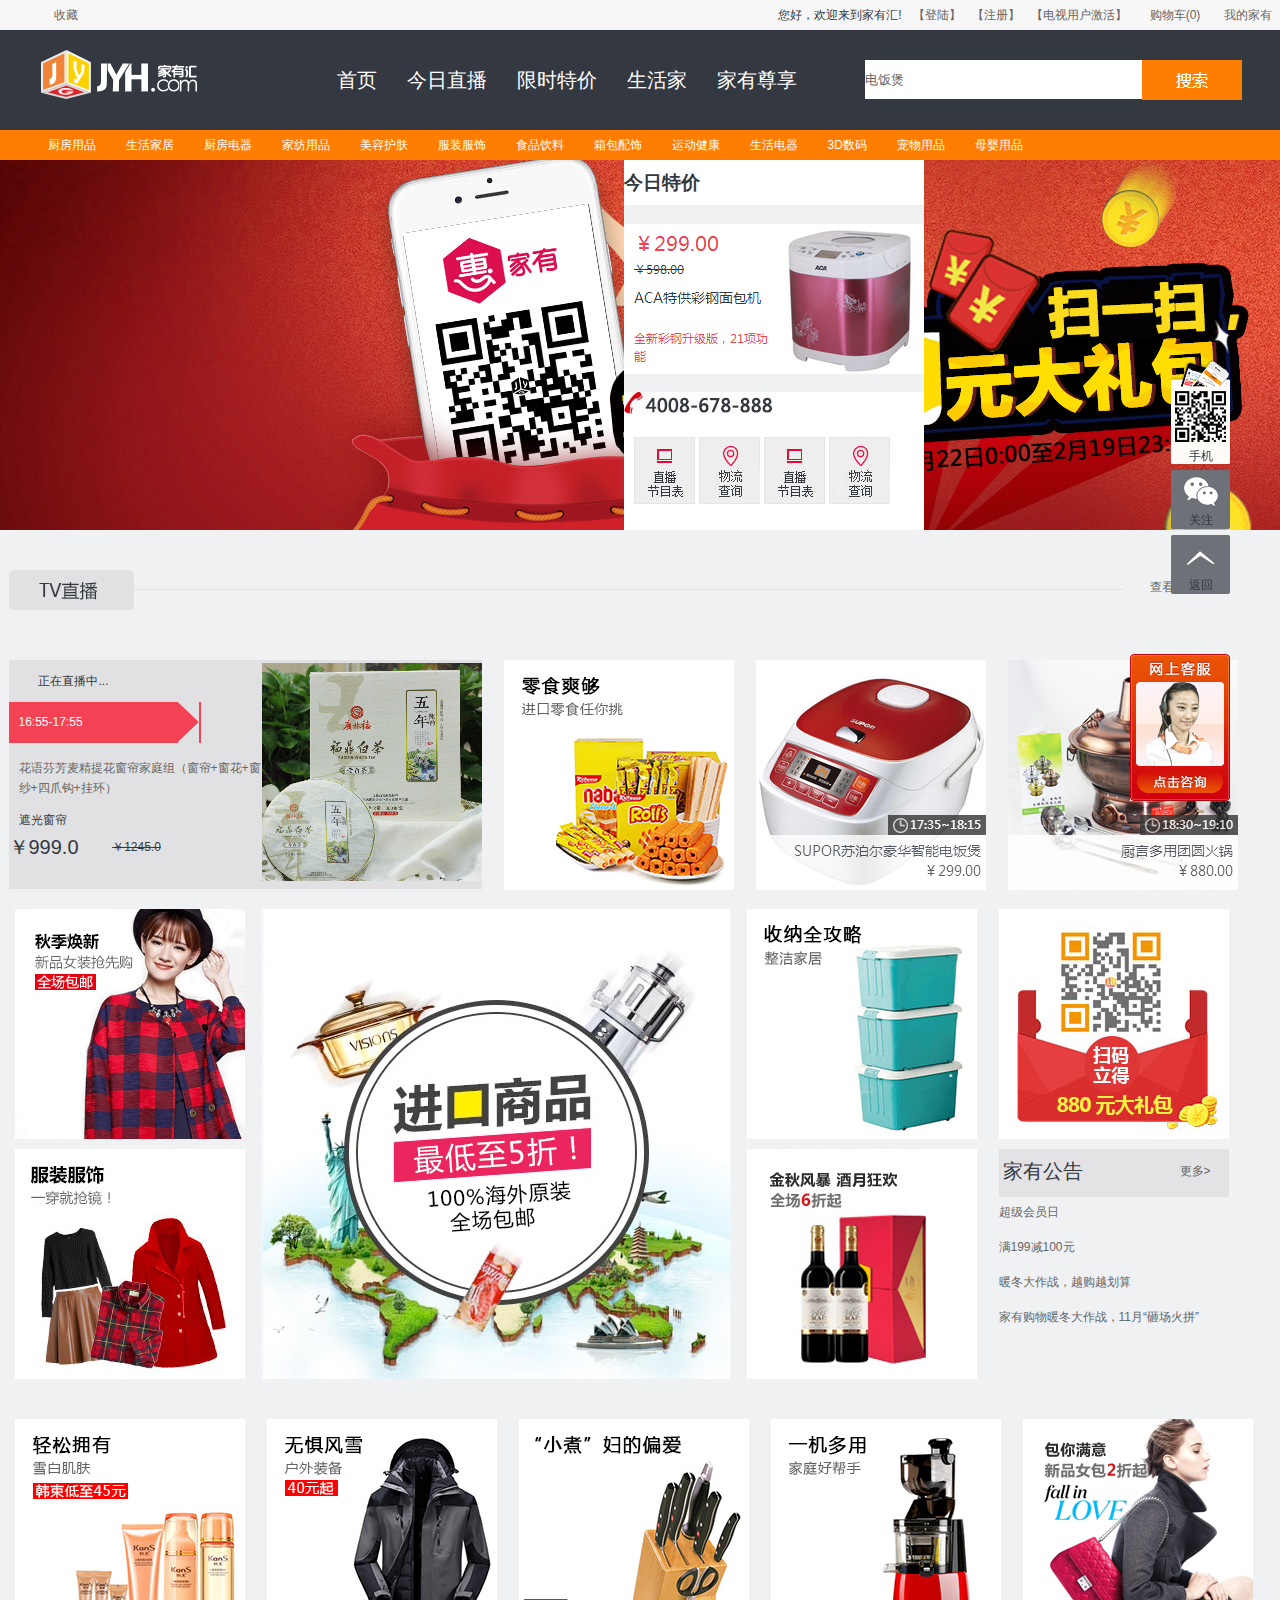
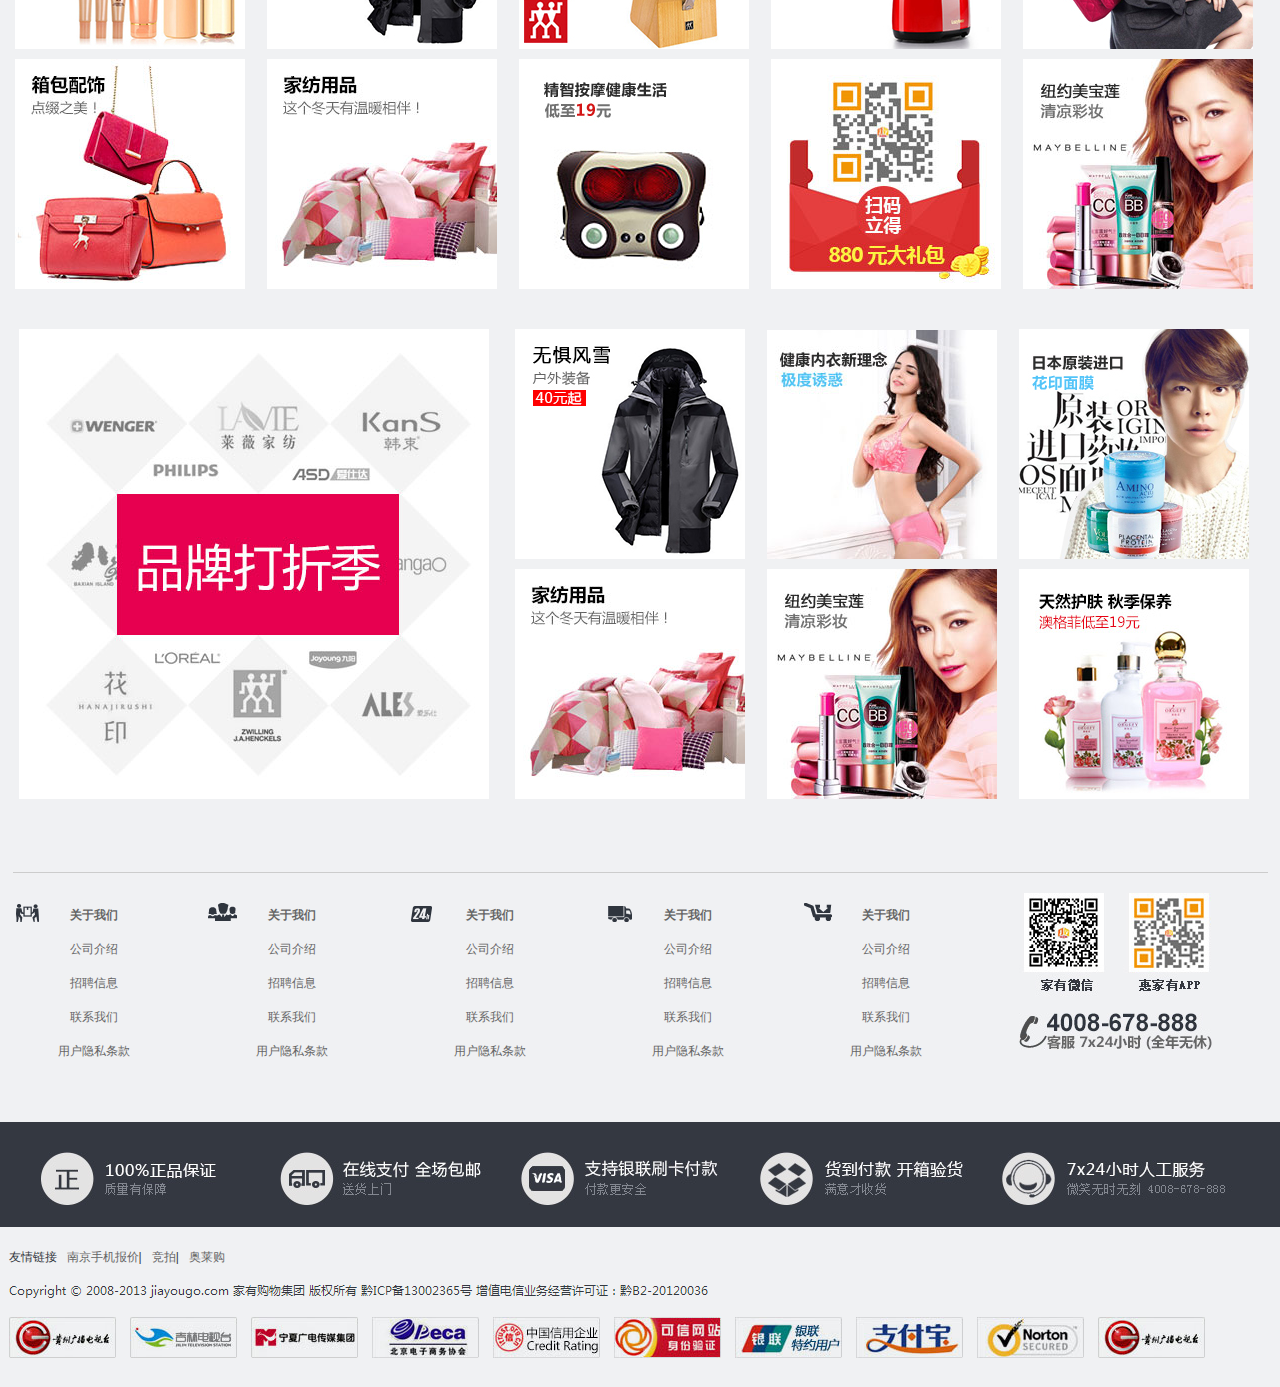
<file: index.html>
<!DOCTYPE html>
<html>

	<head>
		<meta charset="utf-8" />
		<title>网站首页</title>
		<link rel="stylesheet" type="text/css" href="css/index.css" />
		<link rel="stylesheet" type="text/css" href="css/common.css"/>
	</head>

	<body>
		<!-----------------------头部------------------------------->
		<div id="header"></div>
		<!------------------------轮播图----------------------------->
		<div id="Carousel">
			<ul class="Carouselimgs">
				<li>
					<a href="javascript:void(0)" style="display: block;background:url(img/img/98e1507e1f6c4f89ac0a1cb47d2b293c.jpg)
					 no-repeat; ">
					</a>
				</li>
				<li>
					<a href="javascript:void(0)" style="display: block;background: url(img/img/cc562139b1f64099be91ca3c34d60054.jpg) 
					no-repeat ;">
					</a>
				</li>
			</ul>
			<div class="submit">
				<ul class="sublist">
					<li><span class="color"></span></li>
					<li><span class="othercolor"></span></li>
				</ul>
			</div>
			<div class="page">
				<ul class="pageone">
					<li>
						<p style="height:45px;font-size: 19px;font-weight:900;line-height: 45px;">今日特价</p>
					</li>
					<li style="height:19px;background:#F0F1F3"></li>
					<li style="height:149px;">
						<a href="javascript:void(0)"><img src="img/首页_r10_c14.png" />

						</a>
					</li>
					<li style="height:19px;background:#F0F1F3"></li>
					<li style="height:45px;"><img src="img/img/index_phone.jpg" /></li>
				</ul>
				<ul class="pagetwo">
					<li>
						<a href="javascript:void(0)"><img src="img/img/index_phone_tb1.jpg" /></a></li>
					<li>
						<a href="javascript:void(0)"><img src="img/img/index_phone_tb3.jpg" /></a></li>
					<li>
						<a href="javascript:void(0)"><img src="img/img/index_phone_tb1.jpg" /> </a></li>
					<li>
						<a href="javascript:void(0)"><img src="img/img/index_phone_tb3.jpg" /></a></li>
				</ul>
			</div>
		</div>
		<!------------------------------Tv直播--------------------------->
		
		<div id="tvs">
			<div class="tv">
				<img src="img/img/index_tv_01.gif" />
				<div class="TVline"></div>
				<a class="more" href="javascript:void(0)" >查看更多></a>
			</div>
			
		</div>
		<!-------------------商品---------------------------->
		<div id="goods">
			<ul class="firstgoods">
				<li class="firstgoodsone">
					<div class="firstgoodsoneleft">
						<p class="p1">正在直播中...</p>
						<span class="span">16:55-17:55</span>
						<a class="p2" href="javascript:void(0)">花语芬芳麦精提花窗帘家庭组（窗帘+窗花+窗纱+四爪钩+挂环）</a>
						<p class="p3">遮光窗帘</p>
						<ul class="price">
							<li style="width:70px;font-size: 20px;">￥999.0</li>
							<li style="text-decoration:line-through;width:72px;">￥1245.0</li>
						</ul>
					</div>
					<div class="firstgoodsoneright"><a href="javascript:void(0)"><img src="img/img/首页_r32_c18.png"/></a></div>
				</li>
				<li class="firstgoodstwo">
					<a href="jvscript:void(0)"><img src="img/img/63639736c4c146ac85aa5900c6d7a3d0.jpg"/></a>
				</li>
				<li class="firstgoodstwo">
					<a href="jvscript:void(0)"><img src="img/img/首页_r26_c14.png"/></a>
				</li>
				<li class="firstgoodstwo">
					<a href="jvscript:void(0)"><img src="img/img/首页_r25_c34.png"/></a>
				</li>
			</ul>
			<ul class="secondgoods">
				<li class="sconsgoodsone">
					<a href="jvscript:void(0)" style="display:block;margin-bottom:10px;"><img src="img/img/首页_r27_c5.png" /></a>
					<a href="jvscript:void(0)"><img src="img/img/0fe116fbb44b4ead9ff9e3edc758a54c.jpg" /></a>
				</li>
				<li>
					<a href="jvscript:void(0)"><img src="img/img/fdecfbc654da4cbf90c004d105bcb54b.jpg" /></a>
				</li>
				<li class="sconsgoodsone">
					<a style="display:block;margin-bottom:10px;" href="jvscript:void(0)"><img src="img/img/04dfe578b1c44a8486272a236c1384f1.jpg" /></a>
					<a href="jvscript:void(0)"><img src="img/img/07a08a8acd6c4bc883acb8a5b98e9b06.jpg" /></a>
				</li>
				<li class="sconsgoodsone">
					<a style="display:block;margin-bottom:10px;" href="jvscript:void(0)"><img src="img/img/0c652fa1b5df4faf9abd40bebb09d684.jpg" /></a>
					<div class="homection">
						<span class="homectionone">家有公告</span><span class="homectiontwo"><a href="javascript:void(0)">更多></a></span>
					</div>
					<a class="homectionthree" href="javscript:void(0)">超级会员日 </a><br />
					<a class="homectionthree" href="javscript:void(0)"> 满199减100元</a><br />
					<a class="homectionthree" href="javscript:void(0)">暖冬大作战，越购越划算 </a><br />
					<a class="homectionthree" href="javscript:void(0)">家有购物暖冬大作战，11月“砸场火拼”</a><br />
				</li>
			</ul>
			<ul class="thirdgoods">
				<li class="sconsgoodsone">
					<a href="jvscript:void(0)" style="display:block;margin-bottom:10px;"><img src="img/img/09f5f74e44f447a696944fc21faa2e18.jpg" /></a>
					<a href="jvscript:void(0)"><img src="img/img/187efa7d078b40e39fb1b5b11371a477.jpg" /></a>
				</li>
				<li class="sconsgoodsone">
					<a href="jvscript:void(0)" style="display:block;margin-bottom:10px;"><img src="img/img/24dafc8695244678ab8afdb75594c3d9.jpg" /></a>
					<a href="jvscript:void(0)"><img src="img/img/340b5b585b424145b296f32ac6fe2568.jpg" /></a>
				</li>
				<li class="sconsgoodsone">
					<a style="display:block;margin-bottom:10px;" href="jvscript:void(0)"><img src="img/img/34a1bfe61f71416993b51ed19600faff.jpg" /></a>
					<a href="jvscript:void(0)"><img src="img/img/95f8249ac1b04164a80a1d6ad5546097.jpg" /></a>
				</li>
				<li class="sconsgoodsone">
					<a style="display:block;margin-bottom:10px;" href="jvscript:void(0)"><img src="img/img/e7c3ebf9f46c40289ea16c7bcabc0633.jpg" /></a>
					<a style="display:block;margin-bottom:10px;" href="jvscript:void(0)"><img src="img/img/0c652fa1b5df4faf9abd40bebb09d684.jpg" /></a>
				</li>
				<li class="sconsgoodsone">
					<a style="display:block;margin-bottom:10px;" href="jvscript:void(0)"><img src="img/img/首页_r36_c5.png" /></a>
					<a style="display:block;margin-bottom:10px;" href="jvscript:void(0)"><img src="img/img/首页_r38_c16.png" /></a>
				</li>
			</ul>
			<ul class="fourthgoods">
				<li class="fourthgoodsone">
					<a href="jvscript:void(0)" style="display:block;margin-bottom:10px;"><img src="img/img/361d313eb69943278f246d76221e31c3.jpg" /></a>
				</li>
				<li class="sconsgoodsone">
					<a href="jvscript:void(0)" style="display:block;margin-bottom:10px;"><img src="img/img/24dafc8695244678ab8afdb75594c3d9.jpg" /></a>
					<a href="jvscript:void(0)"><img src="img/img/340b5b585b424145b296f32ac6fe2568.jpg" /></a>
				</li>
				<li class="sconsgoodsone">
					<a style="display:block;margin-bottom:10px;" href="jvscript:void(0)"><img src="img/img/首页_r40_c35.png" /></a>
					<a href="jvscript:void(0)"><img src="img/img/首页_r38_c16.png" /></a>
				</li>
				<li class="sconsgoodsone">
					<a style="display:block;margin-bottom:10px;" href="jvscript:void(0)"><img src="img/img/首页_r40_c18.png" /></a>
					<a style="display:block;margin-bottom:10px;" href="jvscript:void(0)"><img src="img/img/首页_r40_c37.png" /></a>
				</li>
			</ul>
			
		</div>	
		<!---------------------------底部------------------------------------>
		<div id="footen"></div>
		<!-------------------页面固定的部分（返回顶部，网上客服）------------------->
		<div class="footfiximg">
			<a href="javascript:void(0)"><img src="img/img/zdytb_53kf_1376372420.jpg" /></a>
		</div>
		<ul class="centerfiximg">
			<li class="rules"><span class = "first"style="background :url(img/img/fuc_r1_c2.png) no-repeat;line-height:16px;padding-top:88px;">手机</span>
				<span class="second" style="background :url(img/img/fuc_r1_c4.png) no-repeat;line-height:16px;padding-top:88px;" >手机</span>
				<div class="third" style="background :url(img/img/ewm2.jpg) no-repeat center top;background-color:#FFFFFF;position:absolute;left:-110px;top:20px;width:110px;padding-top:100px;
			height:60px;text-align:center;display: none;">下载客户端，享特别优惠政策</div>
			</li>
			<li><span class = "first"style="background :url(img/img/fuc_r3_c2.png) no-repeat;line-height:18px;padding-top:41px;">关注</span>
				<span class="second" style="background :url(img/img/fuc_r3_c4.png) no-repeat;line-height:18px;padding-top:41px;" >关注</span>
				<div class="third" style="background :url(img/img/ewm.jpg) no-repeat center top;background-color:#FFFFFF;position:absolute;left:-110px;top:50px;width:110px;padding-top:100px;
			height:60px;text-align:center;display: none;">扫一扫，定制我的家有</div>
			</li>
			<li><span class = "first"style="background :url(img/img/fuc_r5_c2.png) no-repeat;line-height:18px;padding-top:41px;">返回</span>
				<span class="second" style="background :url(img/img/fuc_r5_c4.png) no-repeat;line-height:18px;padding-top:41px;" >返回</span>
			</li>
		</ul>
		
		
	</body>

	<script src="js/jquery-1.11.0.js" type="text/javascript" charset="utf-8"></script>
	<script src="js/index.js" type="text/javascript" charset="utf-8"></script>

</html>
</file>
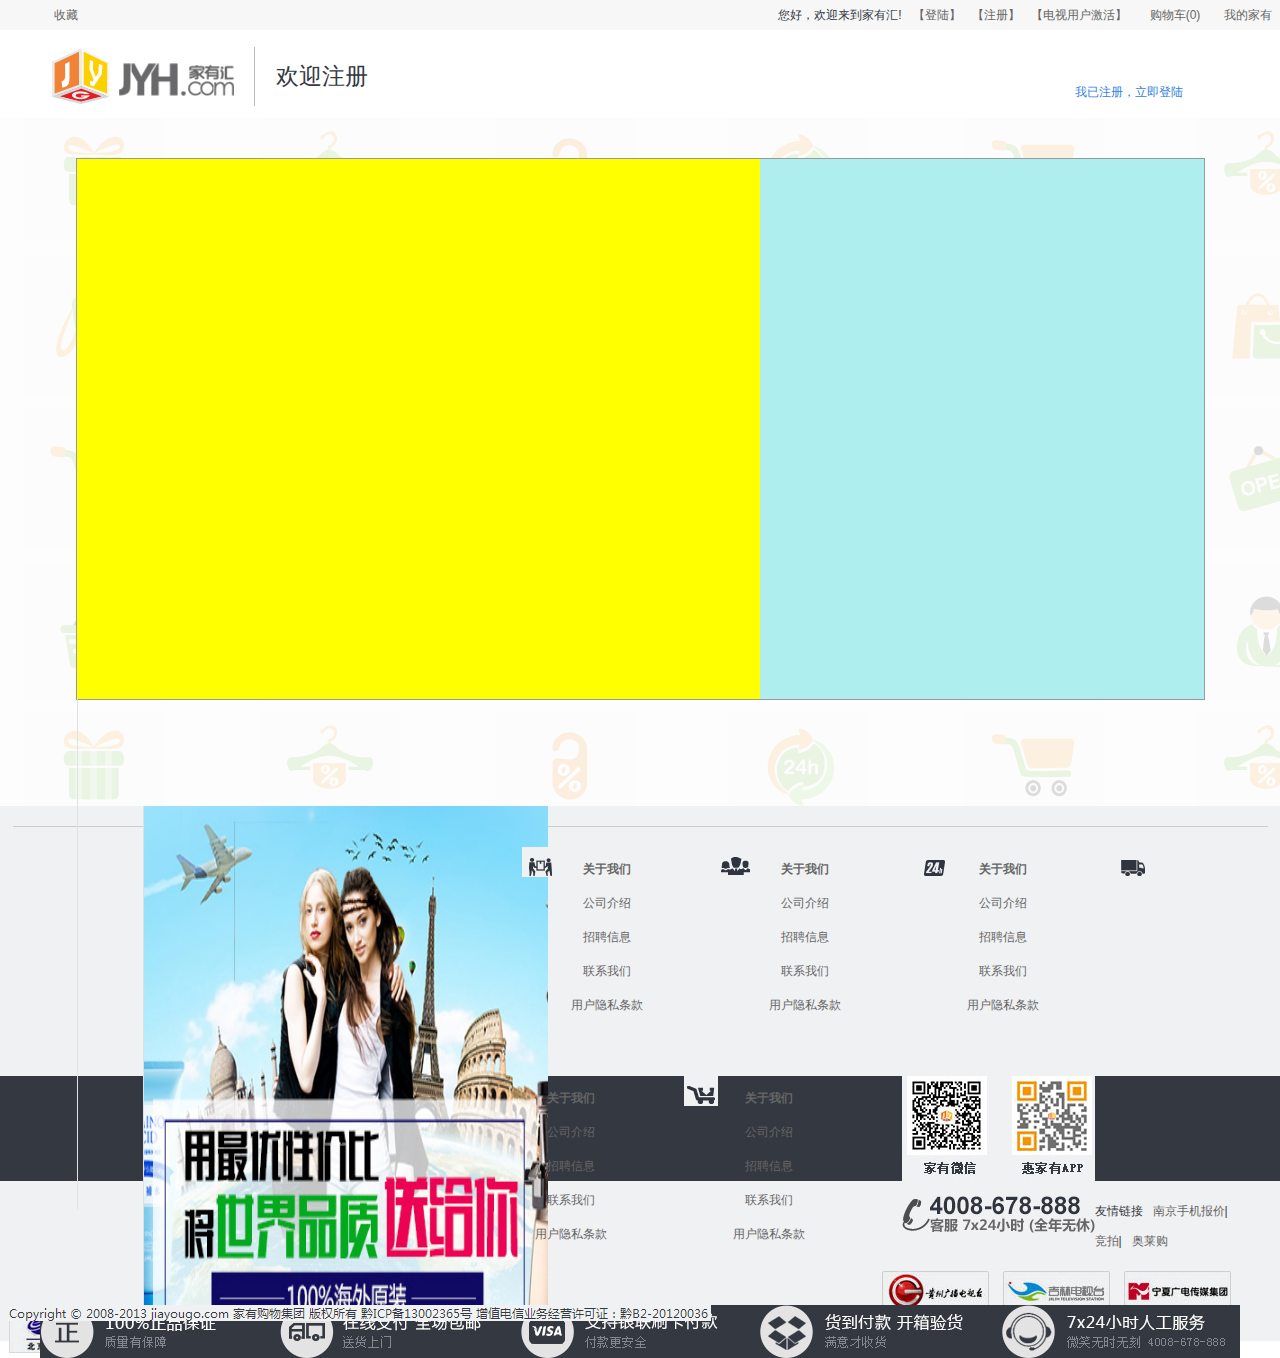
<file: register.html>
<!DOCTYPE html>
<html>
	<head>
		<meta charset="utf-8">
		<title>注册</title>
		<link rel="stylesheet" href="css/common.css" />
		<link rel="stylesheet" href="css/register.css" />
	</head>
	<body>
		<div id="head">
			<div class="header">
				<a class="headerone" href="javascript:void(0)">收藏</a>
				<ul class="headertwo">
					<li>您好，欢迎来到家有汇!</li>
					<li><a href="javascript:void(0)">【登陆】</a></li>
					<li><a href="javascript:void(0)">【注册】</a></li>
					<li><a href="javascript:void(0)">【电视用户激活】</a></li>
					<li class="active"><a href="javascript:void(0)">购物车(0)</a>
						<div class="out"><img src="img/img/cart-empty2-bg.gif" />
							<span class="outs">购物车中还没有商品，赶紧选购吧!</span>
						</div>
					</li>
					<li class="actives"><a href="javascript:void(0)">我的家有</a></li>
				</ul>
			</div>
		</div>
		<div class="headimg">
			<div class="headimgwelcome">
				<a class="headimgwelcomea" href="javascript:void(0)"><img src="img/img/登录_r3_c2.png"/></a>
				<span class="welcome">欢迎注册</span></span>
				<span class="welcometwo"><a href="javascript:void(0)">我已注册，立即登陆</a></span>
			</div>
		</div>
		<div class="main">
			<div class="content">
				<div class="mainleft"></div>
				<div class="mainright"><a href="javascript:void(0)"><img src="img/img/da968cf6665d40ceada88f467738a0e5.jpg"/></a></div>
				
				
			</div>
		</div>
		
		
		
		
		
		<div id="footen"></div>
	</body>
	<script type="text/javascript" src="js/jquery-1.11.0.js" ></script>
	<script type="text/javascript" src="js/jquery.validate.js" ></script>
	<script type="text/javascript" src="js/jquery.validate.messages_zh.js" ></script>
	<script type="text/javascript" src="js/register.js" ></script>
</html>
</file>
<file: css/index.css>
/*网站首页*/
@charset "utf-8";
*{
	margin:0px;
	padding:0px;
}
html,body,ul,li,ol,dl,dd,dt,p,h1,h2,h3,h4,h5,h6,form,fieldset,legend,img{margin:0;padding:0;}
fieldset,img{border:none;}
img{display: block;}
address,caption,cite,code,dfn,th,var{font-style:normal;font-weight:normal;}
ul,ol{list-style:none;}
body{color:#333;font:12px/20px "SimSun","����","Arial Narrow",HELVETICA;background:#fff; overflow-y:scroll; overflow-x:hidden;}
a{color:#666;text-decoration:none;}
a:visited{color:#666;}
a:hover,a:active,a:focus{color:#ff8400;text-decoration:none;}
html,body{
	wight:100%;
	height:100%;
	color: #343841;
}

/*----------------------轮播图部分-----------*/
#Carousel{
	width:100%;
	position:relative;
	height:370px;
	
}
#Carousel .Carouselimgs{ 
	height:370px;
	overflow: hidden;
}

#Carousel .Carouselimgs li a{
	height:370px;
}
#Carousel .submit{
	display: block;
	position:absolute;
	left:800px;
	top:330px;
	height:27px;
	width:68px;
	border-radius:10px;
	padding-top: 4px;
	padding-left: 12px;;
	background:rgba(0,0,0,0.6);
}
#Carousel .submit .sublist li span{
	display: block;
	width:23px;
	height:23px;
	margin-right:6px; ;
	border-radius:50%;
	float:left;
	cursor: pointer;
}
#Carousel .submit .sublist li .color{
	background: #FF7D01;
}
#Carousel .submit .sublist li .othercolor{
	background: #F7F7F7;
}
#Carousel .page{
	display: block;
	position:absolute;
	right:356px;
	top:0px;
	width:300px;
	height:370px;
}
#Carousel .page .pageone{
	width:300px;
	background: #FFFFFF;
}
#Carousel .page .pagetwo{
	width:290px;
	height:93px;
	padding-left: 10px;;
	background: #FFFFFF;
}
#Carousel .page .pagetwo li{
	margin-right: 4px;
	float:left;
}
/*-----------------------网页固定的部分------------------------*/
.footfiximg{
	width:100px;
	height:146px;
	
	position:fixed;
	right:50px;
	bottom:100px;
}
.footfiximg a{
	display: block;
	width:100px;
	height:146px;
}
.centerfiximg{
	width:59px;
	position:fixed;
	bottom:300px;
	right:50px;
}
.centerfiximg li{
	width:59px;
	
}
.centerfiximg .rules{
	position:relative;
}
.centerfiximg li span.first{
	margin-bottom: 6px;
	text-align: center;
	display: block;
	cursor:pointer;
}
.centerfiximg li span.second{
	margin-bottom: 6px;
	text-align: center;
	display:none;
	cursor:pointer;
}
/*-----------------------TV直播------------------------*/

#tvs{
	width:100%;
	height:90px;
	background:#F0F1F3;
	padding-top: 40px;
}
#tvs .tv{
	width:1263px;
	height:90px;
	margin:0 auto;
	
	
}
#tvs .tv img{
	width:125px;
	height:40px;
	float:left;
}
#tvs .tv .TVline{
	float:left;
	width:989px;
	height:40px;
	background:url(../img/img/首页_r25_c11.png)	repeat-x;
}
#tvs .tv .more{
	display: block;
	float:left;
	width:110px;
	height:35px;
	line-height: 35px;
	text-align: center;
}
/*------------------------商品--------------------*/

#goods{
	width:100%;
	height:1792px;
	background:#F0F1F3;
}
#goods .firstgoods{
	margin:0 auto;
	width:1263px;
	height:229px;
}
#goods .firstgoods li{
	margin-right:22px;
	float:left;
}
#goods .firstgoods .firstgoodsone{
	background: #E1E1E3;
	width:473px;
	height:229px;
}
#goods .firstgoods .firstgoodsone .firstgoodsoneleft{
	width:253px;
	height:229px;
	float:left;
}
#goods .firstgoods .firstgoodsone .firstgoodsoneleft .p1{
	width:130px;
	height:42px;
	text-align: center;
	line-height: 42px;
}
#goods .firstgoods .firstgoodsone .firstgoodsoneleft .span{
	width:182px;
	height:41px;
	display: block;
	padding-left: 10px;
	line-height: 41px;
	color:#FFFFFF;
	background: url(../img/img/index_tv_time.png);
	margin-bottom:15px;
}
#goods .firstgoods .firstgoodsone .firstgoodsoneleft .p2{
	width:243px;
	display: block;
	height:37px;
	padding-left: 10px;
	margin-bottom: 15px;
}
#goods .firstgoods .firstgoodsone .firstgoodsoneleft .p3{
	width:243px;
	padding-left: 10px;
	height:12px;
	margin-bottom: 15px;

}
#goods .firstgoods .firstgoodsone .firstgoodsoneleft .price{
	height:35px;	
}
#goods .firstgoods .firstgoodsone .firstgoodsoneleft .price li{
	text-align: center;
	float:left;
}
#goods .firstgoods .firstgoodsone .firstgoodsoneright{
	
	height:226px;
	padding-top: 3px;
	float:left;
}
#goods .firstgoods .firstgoodstwo{
	width:230px;
	height:230px;
	flot:left;
}
#goods .secondgoods{
	margin:0 auto;
	margin-top: 20px;
	width:1263px;
	height:470px;
}
#goods .secondgoods .sconsgoodsone{
	width:240px;
}
#goods .secondgoods li{
	float:left;
	margin-right:10px;
}
#goods .secondgoods .sconsgoodsone{
	padding-left:6px;
	padding-right:6px;
	width:230px;
	height:470px;
}
#goods .secondgoods .sconsgoodsone .homection{
	height:48px;
	background:#E3E3E5;
	margin-bottom: 5px;
}
#goods .secondgoods .sconsgoodsone .homection .homectionone{
	width:89px;
	height:45px;
	text-align: center;
	line-height: 45px;
	margin-right:92px;
	float:left;
	font-size:20px;
}

#goods .secondgoods .sconsgoodsone .homection .homectiontwo{
	flaot:left;
	line-height: 45px;
	
}
#goods .secondgoods .sconsgoodsone .homectionthree{
	display: block;
	height:15px;
	line-height: 20px;
}

#goods .thirdgoods{
	margin:0 auto;
	margin-top: 40px;
	width:1263px;
	height:470px;
}
#goods .thirdgoods li{
	float:left;
	margin-right:10px;
}
#goods .thirdgoods .sconsgoodsone{
	padding-left:6px;
	padding-right:6px;
	width:230px;
	height:470px;
}
#goods .fourthgoods{
	margin:0 auto;
	margin-top: 40px;
	width:1263px;
	height:470px;
}
#goods .fourthgoods li{
	float:left;
	margin-right:10px;
}
#goods .fourthgoods .fourthgoodsone{
	width:470px;
	padding-left: 10px;
	padding-right: 10px;
}
#goods .fourthgoods .sconsgoodsone{
	padding-left:6px;
	padding-right:6px;
	width:230px;
	height:470px;
	
}








 






/*-------------------底部----------------------*/
</file>
<file: css/common.css>
@charset "utf-8";
*{
	margin:0px;
	padding:0px;
}
html,body,ul,li,ol,dl,dd,dt,p,h1,h2,h3,h4,h5,h6,form,fieldset,legend,img{margin:0;padding:0;}
fieldset,img{border:none;}
img{display: block;}
address,caption,cite,code,dfn,th,var{font-style:normal;font-weight:normal;}
ul,ol{list-style:none;}
body{color:#333;font:12px/20px "SimSun","����","Arial Narrow",HELVETICA;background:#fff; overflow-y:scroll; overflow-x:hidden;}
a{color:#666;text-decoration:none;}
a:visited{color:#666;}
a:hover,a:active,a:focus{color:#ff8400;text-decoration:none;}
html,body{
	wight:100%;
	height:100%;
	color: #343841;
}

#head,#nav,#navlist{
	width:100%;
}
#head .header,#nav .navs,#navlist .list{
	margin:0 auto;
}
#head,#head .header,#head .header .headerone,#head .header .headertwo li,
#head .header .headertwo .active{
	height:30px;
}
#head{
	background:#F7F7F7;
}
#head .header{
	width:1263px;
}
#head .header .headerone{
	display: inline-block;
	width:114px;
	text-align: center;
	line-height: 30px;
}
#head .header .headertwo{
	float:right;
}
#head .header .headertwo li{
	margin-right:11px;
	float:left;
	line-height: 30px;
}
#head .header .headertwo .active{
	position:relative;
	text-align: center;
	width:75px;
}
#head .header .headertwo .actives{
	margin:0px;
}
#head .header .headertwo .active .out{
	width:340px;
	height:70px;
	display: none;
	position:absolute;
	padding-top:10px;
	background:#FFFFFF;
}
#head .header .headertwo .active .out img{
	display: inline-block;
	width:60px;
	height:50px;
	float:left;
}
#head .header .headertwo .activec .out span{
	width:150px;
	height:80px;
	line-height: 80px;
	float:left;
}
#nav{
	height:100px;
	background:#343841;
}
#nav .navs{
	width:1234px;
	height:100px;
	background: #343841;
	padding-left:29px;
}
#nav .navs .navone{
	margin-top:18px;
	margin-right:134px;
	float:left;
}
#nav .navs .navtwo{
	float:left;
}
#nav .navs .navtwo li{
	font-size:20px;
	line-height: 100px;
	margin-right:30px;
	height:100px;
	float: left;
}
#nav .navs .navtwo li a{
	color:#FFFFFF;
}
#nav .navs .navtwo li a:hover{
	color:orange;
}
#nav .navs .write{
	width:277px;
	height:39px;
	float:left;
	margin-left:38px; 
	margin-top:30px;
	border:0px;
	color:#666666;
}
#nav .navs .btn{
	float:left;
	margin-top:30px;
} 
#navlist{
	height:30px;
	background:#FF7D01;
}
#navlist .list{
	width:1224px;
	padding-left: 39px;;
}
#navlist .list li{
	float:left;
	margin-right:30px;
	line-height: 30px;
}
#navlist .list li a{
	color:#FFFFFF;
}










/*---------------------底部-----------------*/

#footer{
	width:100%;
	height:535px;
	background:#F0F1F3;
}
#footer .footline{
	width:1255px;
	height:41px;
	margin: 0 auto;
	background: url("../img/img/首页_r26_c2.png") repeat-x;
}
#footer .footmain{
	width:1263px;
	height:229px;
	margin:0 auto;
}
#footer .footmain .smallimg{
	width:31px;
	height:229px;
	float:left;
	margin-right: 5px;
}
#footer .footmain .footlist{
	height:218px;
	width:99px;
	padding-top:11px;;
	margin-right: 63px;
	float:left;
	
}
#footer .footmain .footlist li a{
	width:99px;
	display: block;	
	margin-bottom: 12px;;
	text-align: center;
	line-height: 22px;
	
}

#footer .footmain .footlist li a:hover{
	color:#FF7D01;	
}
#footer .footmain .footlist li .listone{
	font-size:12px;
	font-weight:900;
}
#footer .footmain .bigimg{
	float:left;
	margin-left:20px; 
}
#footer .footthid{
	width:100%;
	padding-top: 30px;;
	height:75px;
	background:#343841;
}
#footer .footthid img{
	margin: 0 auto;
}
#footer .friendlist{
	width:1263px;
	height:30px;
	margin:0 auto;
	margin-top: 15px;
	
}
#footer .friendlist li{
	margin-right: 10px;
	line-height: 30px;
	float:left;
}
#footer .foottext{
	padding-top: 10px;
	
	width:1263px;
	height:25px;
	
	margin:0 auto;
}
#footer .footimglist{
	padding-top: 10px;
	margin-top: 20px;
	width:1263px;
	height:45px;
	margin:0 auto;
	
	
}
#footer .footimglist li{
	float:left;
	margin-right: 14px;
}
</file>
<file: css/register.css>
@charset "utf-8";
*{
	margin:0px;
	padding:0px;
}
html,body,ul,li,ol,dl,dd,dt,p,h1,h2,h3,h4,h5,h6,form,fieldset,legend,img{margin:0;padding:0;}
fieldset,img{border:none;}
img{display: block;}
address,caption,cite,code,dfn,th,var{font-style:normal;font-weight:normal;}
ul,ol{list-style:none;}
body{color:#333;font:12px/20px "SimSun","����","Arial Narrow",HELVETICA;background:#fff; overflow-y:scroll; overflow-x:hidden;}
a{color:#666;text-decoration:none;}
a:visited{color:#666;}
a:hover,a:active,a:focus{color:#ff8400;text-decoration:none;}
html,body{
	width:100%;
	height:100%;
	color: #343841;
}
.headimg{
	width:100%;
	height:88px;
	background:#FFFFFF;
}
.headimg .headimgwelcome{
	padding-top: 17px;
	padding-left: 41px;
	width:1222px;
	height:71px;
	margin:0 auto;
}

.headimg .headimgwelcome .headimgwelcomea img{
	width:205px;
	height:59px;
	float:left;
}
.headimg .headimgwelcome .welcome{
	width:135px;
	height:59px;
	float:left;
	text-align: center;
	line-height: 59px;
	font-size:23px;
}
.headimg .headimgwelcome .welcometwo{
	float:right;
	width:197px;
	height:33px;
	padding-top: 35px;
	padding-left: 24px;
	
}
.headimg .headimgwelcome .welcometwo a{
	color:#3581E0;
}
.main{
	padding-top:40px; 
	width:100%;
	height:648px;
	background:url(../img/img/bj.png) repeat;
}
.main .content{
	width:1127px;
	height:540px;
	border:1px solid #999;
	background:paleturquoise;
	margin:0 auto;
}
.main .content .mainleft{
	width:683px;
	height:540px;
	background:yellow;
	float:left;
	
}
.main .content .mainright{
	padding-top:107px;
	padding-left:65px;
	float:left;
	width:379px;
	height:403px;
	border-left:1px solid #E1E1E3;
}
.main .content .mainright img{
	
	width:404px;
	height:540px;
	border-left:1px solid #E1E1E3;
}
</file>
